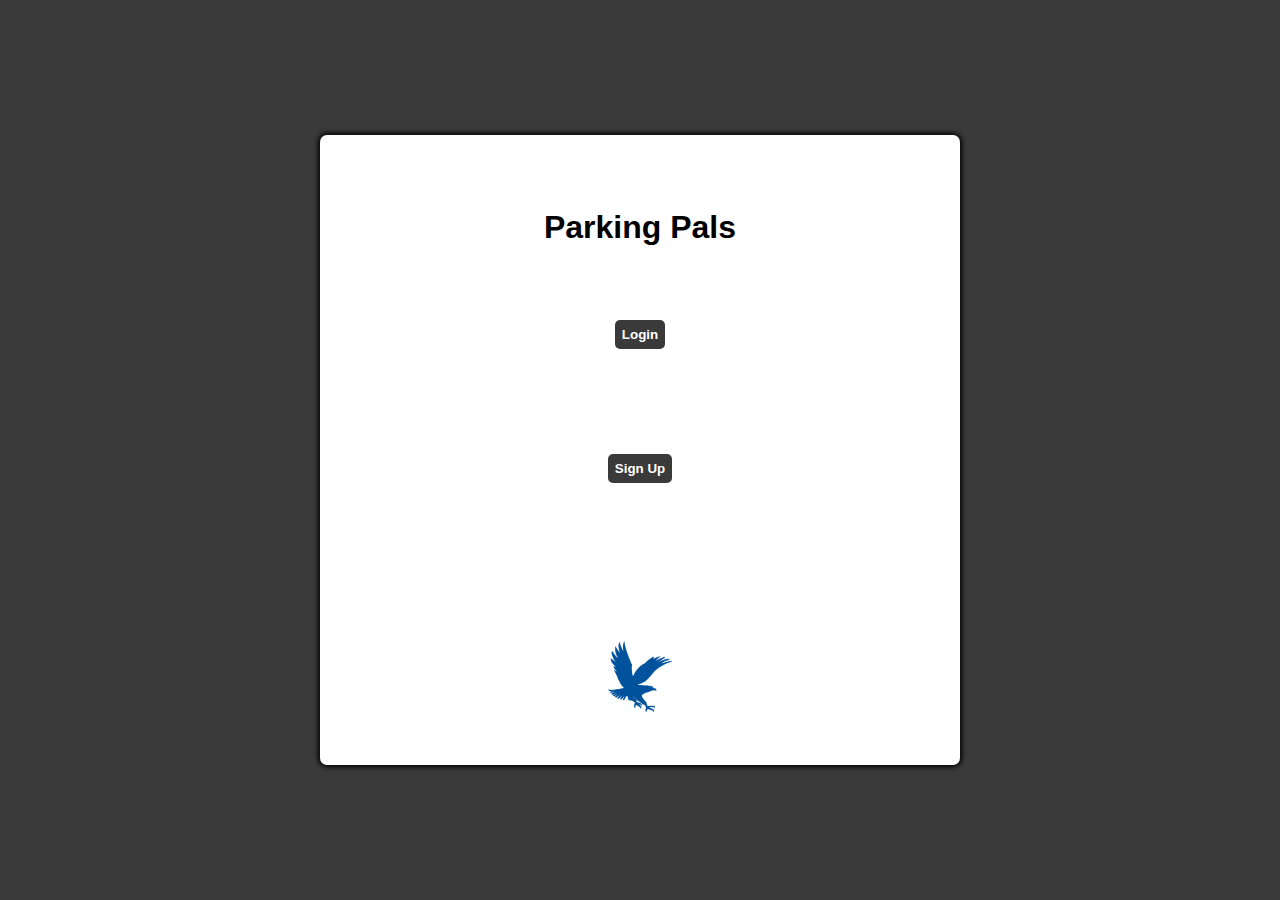
<file: index.html>
<!DOCTYPE html>
<html lang="en">
<head>
  <meta charset="UTF-8" />
  <meta name="viewport" content="width=device-width, initial-scale=1.0"/>
  <title>Parking Pals</title>


  <link rel="stylesheet" href="./homepage/homepage.css" />
  <script defer src="./homepage/homepage.js"></script>
</head>
<body>
  <main id="main-holder">
    <h1 id="Homepage-header">Parking Pals</h1>
    
    <form id="login-box">
      <input type="submit" value="Login" id="login-box-submit" />
    </form>

    <form id="signup-box">
      <input type="submit" value="Sign Up" id="signup-box-submit" />
    </form>

    <img src="./images/eagle.png" alt="Eagle" id="eagle-image" />

  
  </main>
</body>

</html>
</file>
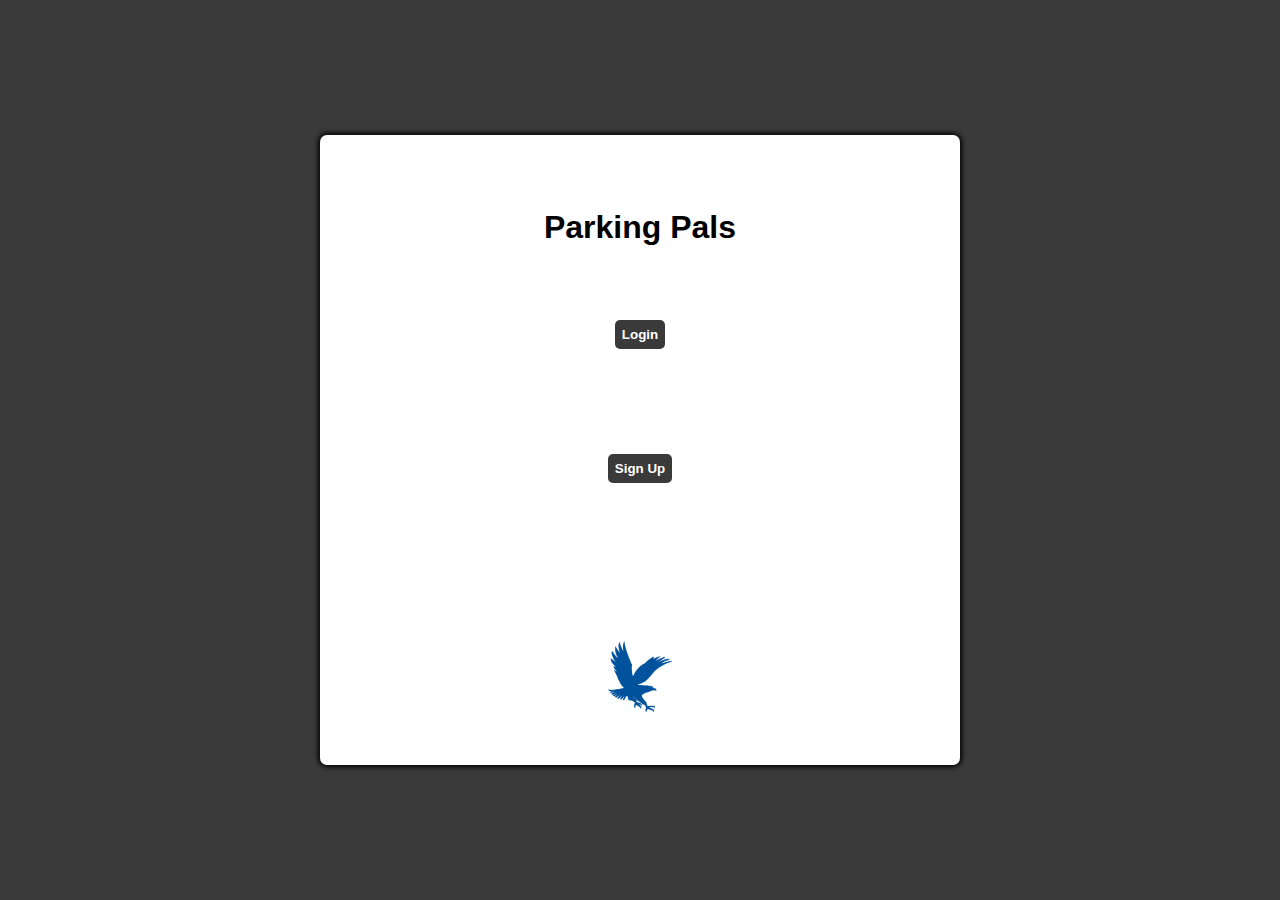
<file: cheese.html>
<!DOCTYPE html>
<html lang="en">
<head>
  <meta charset="UTF-8" />
  <meta name="viewport" content="width=device-width, initial-scale=1.0"/>
  <title>Parking Pals</title>

  <!-- No <base> tag -->
  <link rel="stylesheet" href="./homepage.css" />
  <script defer src="./homepage.js"></script>
</head>
<body>
  <main id="main-holder">
    <h1 id="Homepage-header">Parking Pals</h1>

    <form id="login-box">
      <input type="submit" value="Login" id="login-box-submit" />
    </form>

    <form id="signup-box">
      <input type="submit" value="Sign Up" id="signup-box-submit" />
    </form>

    <img src="./images/eagle.png" alt="Eagle" id="eagle-image" />
  </main>
</body>
</html>
</file>
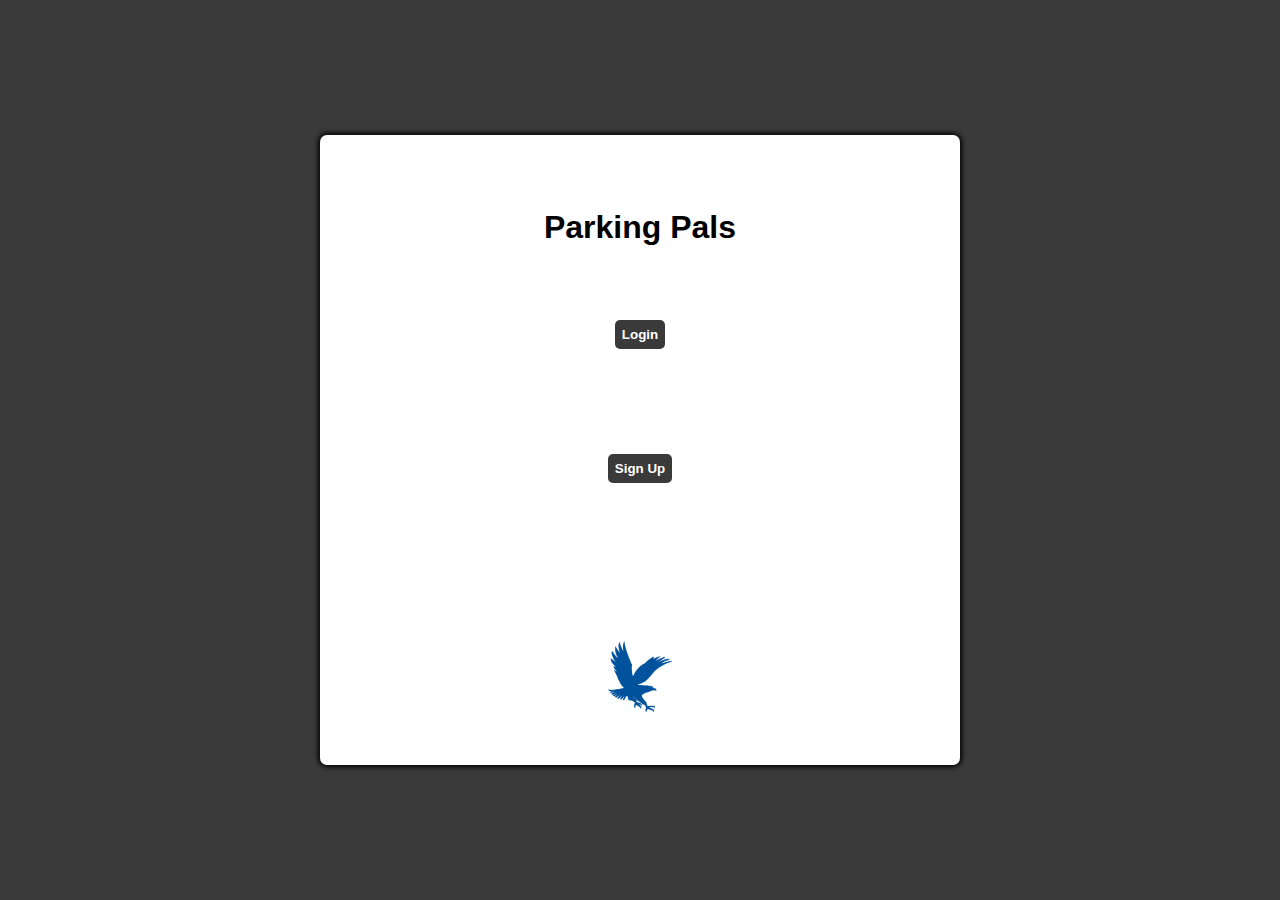
<file: homepage/homepage.html>
<!DOCTYPE html>
<html lang="en">

<head>
  <meta charset="UTF-8">
  <meta name="viewport" content="width=device-width, initial-scale=1.0">
  <title>HomePage</title>
  <base href="../">
  <link rel="stylesheet" href="homepage/homepage.css">
  <script defer src="homepage/homepage.js"></script>
</head>

<body>
  <main id="main-holder">
    <h1 id="Homepage-header">Parking Pals</h1>
    
    <form id="login-box">
      <input type="submit" value="Login" id="login-box-submit">
    </form>

    <form id="signup-box">
      <input type="submit" value="Sign Up" id="signup-box-submit">
    </form>

    <img src="images/eagle.png" alt="Italian Trulli" id="eagle-image">

  
  </main>
</body>

</html>
</file>
<file: homepage/homepage.css>
html {
  height: 100%;
}

body {
  height: 100%;
  margin: 0;
  font-family: Arial, Helvetica, sans-serif;
  display: grid;
  justify-items: center;
  align-items: center;
  background-color: #3a3a3a;
}

#main-holder {
  width: 50%;
  height: 70%;
  display: grid;
  justify-items: center;
  align-items: center;
  background-color: white;
  border-radius: 7px;
  box-shadow: 0px 0px 5px 2px black;
}

#login-box {
  align-self: flex-start;
  display: grid;
  justify-items: center;
  align-items: center;
}

#login-box-submit {
  width: 100%;
  padding: 7px;
  border: none;
  border-radius: 5px;
  color: white;
  font-weight: bold;
  background-color: #3a3a3a;
  cursor: pointer;
  outline: none;
}

#signup-box {
  align-self: flex-start;
  display: grid;
  justify-items: center;
  align-items: center;
}

#signup-box-submit {
  width: 100%;
  padding: 7px;
  border: none;
  border-radius: 5px;
  color: white;
  font-weight: bold;
  background-color: #3a3a3a;
  cursor: pointer;
  outline: none;
}

#eagle-image {
    width: 10%;
}
</file>
<file: homepage.css>
html {
  height: 100%;
}

body {
  height: 100%;
  margin: 0;
  font-family: Arial, Helvetica, sans-serif;
  display: grid;
  justify-items: center;
  align-items: center;
  background-color: #3a3a3a;
}

#main-holder {
  width: 50%;
  height: 70%;
  display: grid;
  justify-items: center;
  align-items: center;
  background-color: white;
  border-radius: 7px;
  box-shadow: 0px 0px 5px 2px black;
}

#login-box {
  align-self: flex-start;
  display: grid;
  justify-items: center;
  align-items: center;
}

#login-box-submit {
  width: 100%;
  padding: 7px;
  border: none;
  border-radius: 5px;
  color: white;
  font-weight: bold;
  background-color: #3a3a3a;
  cursor: pointer;
  outline: none;
}

#signup-box {
  align-self: flex-start;
  display: grid;
  justify-items: center;
  align-items: center;
}

#signup-box-submit {
  width: 100%;
  padding: 7px;
  border: none;
  border-radius: 5px;
  color: white;
  font-weight: bold;
  background-color: #3a3a3a;
  cursor: pointer;
  outline: none;
}

#eagle-image {
    width: 10%;
}
</file>
